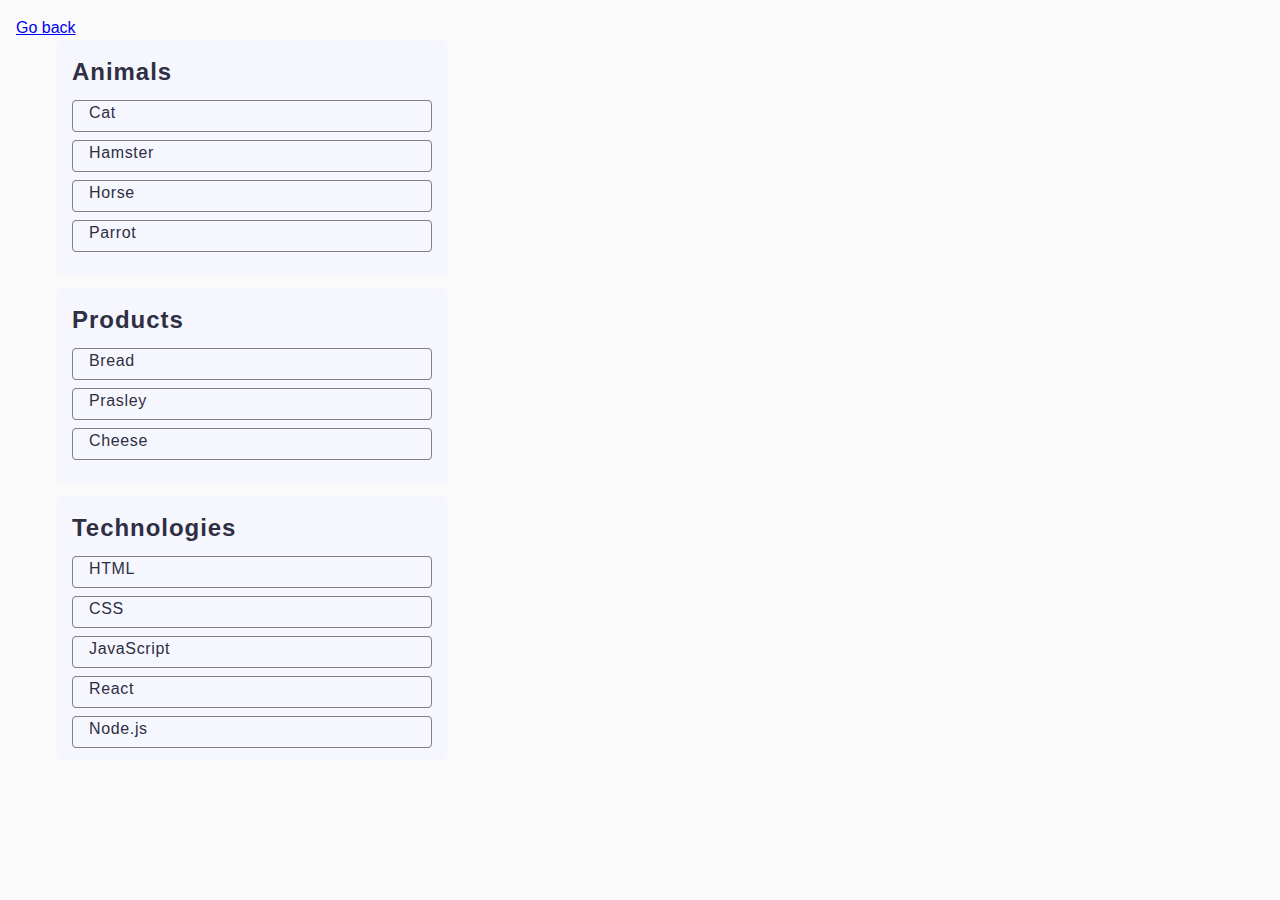
<file: task-1.html>
<!DOCTYPE html>
<html lang="en">
  <head>
    <meta charset="UTF-8" />
    <meta http-equiv="X-UA-Compatible" content="IE=edge" />
    <meta name="viewport" content="width=device-width, initial-scale=1.0" />
    <link
      rel="icon"
      type="image/png"
      sizes="32x32"
      href="./favicon-32x32.png"
    />
    <title>Task 1</title>
    <link rel="stylesheet" href="./css/common.css" />
  </head>
  <body>
    <p class="link"><a href="./index.html">Go back</a></p>

    <ul id="categories">
      <li class="item">
        <h2 class="title">Animals</h2>

        <ul class="sub-list">
          <li class="sub-item">Cat</li>
          <li class="sub-item">Hamster</li>
          <li class="sub-item">Horse</li>
          <li class="sub-item">Parrot</li>
        </ul>
      </li>
      <li class="item">
        <h2 class="title">Products</h2>

        <ul class="sub-list">
          <li class="sub-item">Bread</li>
          <li class="sub-item">Prasley</li>
          <li class="sub-item">Cheese</li>
        </ul>
      </li>
      <li class="item">
        <h2 class="title">Technologies</h2>

        <ul class="sub-list">
          <li class="sub-item">HTML</li>
          <li class="sub-item">CSS</li>
          <li class="sub-item">JavaScript</li>
          <li class="sub-item">React</li>
          <li class="sub-item">Node.js</li>
        </ul>
      </li>
    </ul>

    <script src="./js/task-1.js" type="module"></script>
  </body>
</html>
</file>
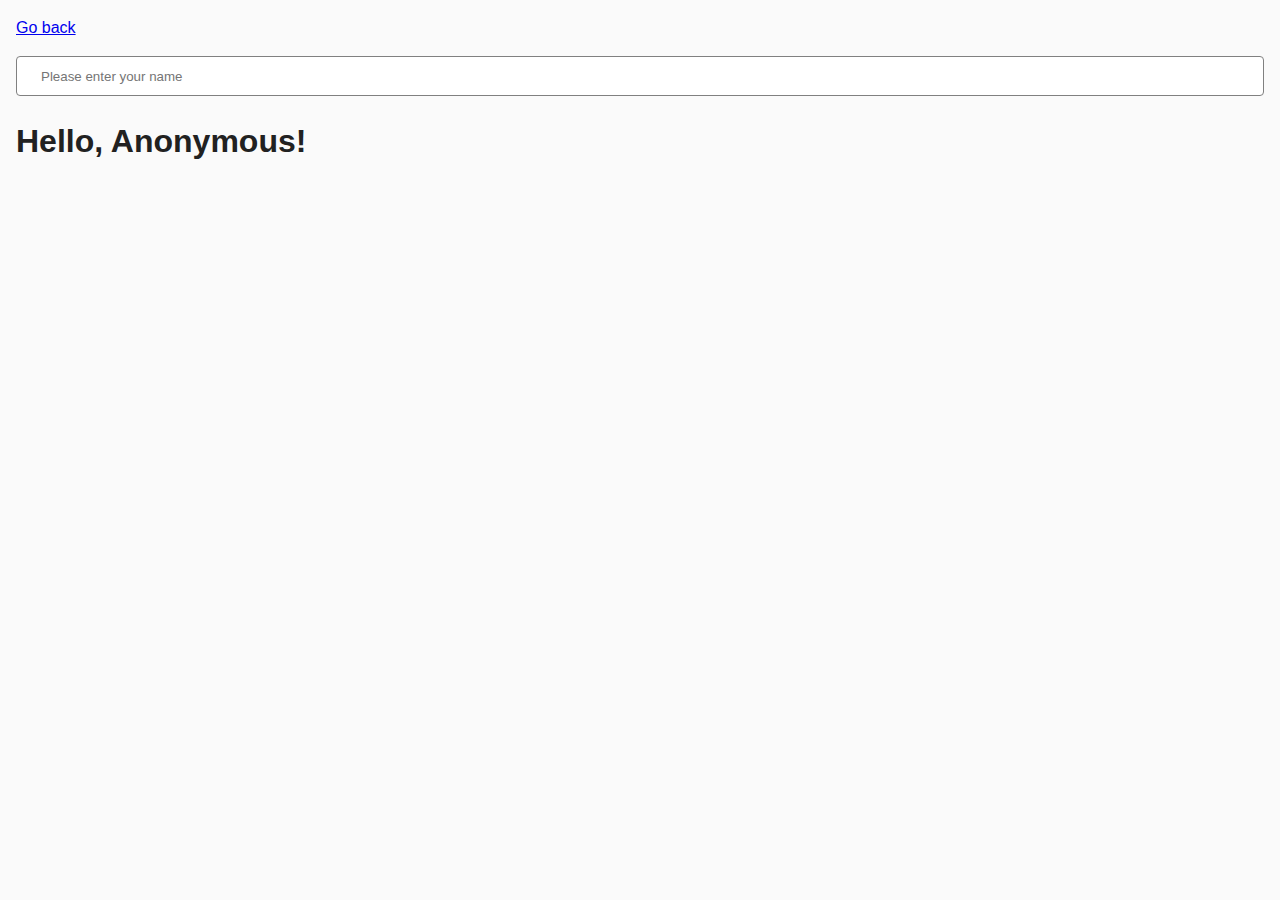
<file: task-3.html>
<!DOCTYPE html>
<html lang="en">
  <head>
    <meta charset="UTF-8" />
    <meta http-equiv="X-UA-Compatible" content="IE=edge" />
    <meta name="viewport" content="width=device-width, initial-scale=1.0" />
    <link
      rel="icon"
      type="image/png"
      sizes="32x32"
      href="./favicon-32x32.png"
    />
    <title>Task 3</title>
    <link rel="stylesheet" href="./css/common.css" />
  </head>
  <body>
    <p><a href="./index.html">Go back</a></p>

    <input type="text" id="name-input" placeholder="Please enter your name" />
    <h1>Hello, <span id="name-output">Anonymous</span>!</h1>

    <script src="./js/task-3.js" type="module"></script>
  </body>
</html>
</file>
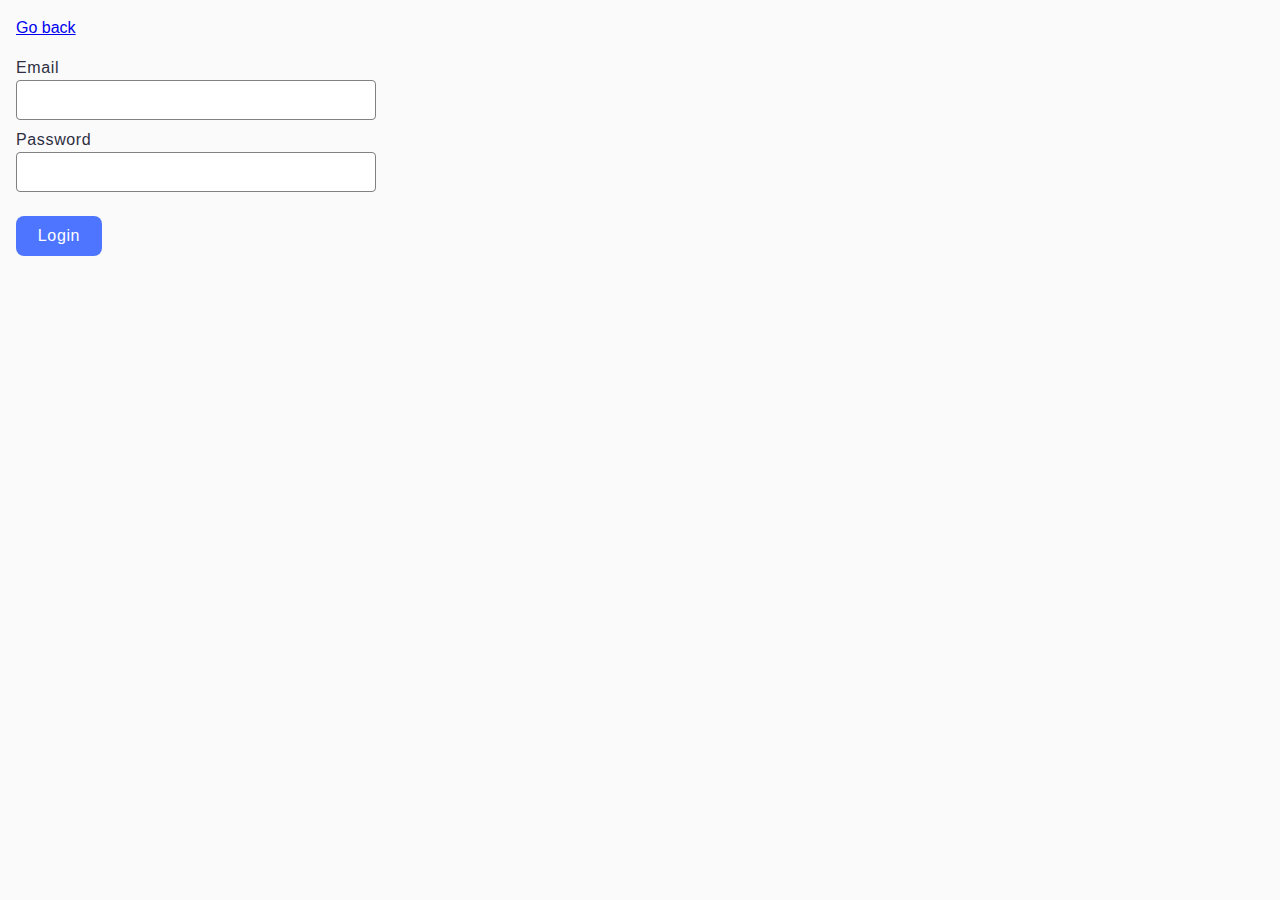
<file: task-4.html>
<!DOCTYPE html>
<html lang="en">
  <head>
    <meta charset="UTF-8" />
    <meta http-equiv="X-UA-Compatible" content="IE=edge" />
    <meta name="viewport" content="width=device-width, initial-scale=1.0" />
    <link
      rel="icon"
      type="image/png"
      sizes="32x32"
      href="./favicon-32x32.png"
    />
    <title>Task 4</title>
    <link rel="stylesheet" href="./css/common.css" />
  </head>
  <body>
    <p><a href="./index.html">Go back</a></p>

    <form class="login-form">
      <label class="label-form">
        Email
        <input type="email" name="email" />
      </label>
      <label class="label-form">
        Password
        <input type="password" name="password" />
      </label>
      <button type="submit" class="btn-form">Login</button>
    </form>

    <script src="./js/task-4.js" type="module"></script>
  </body>
</html>
</file>
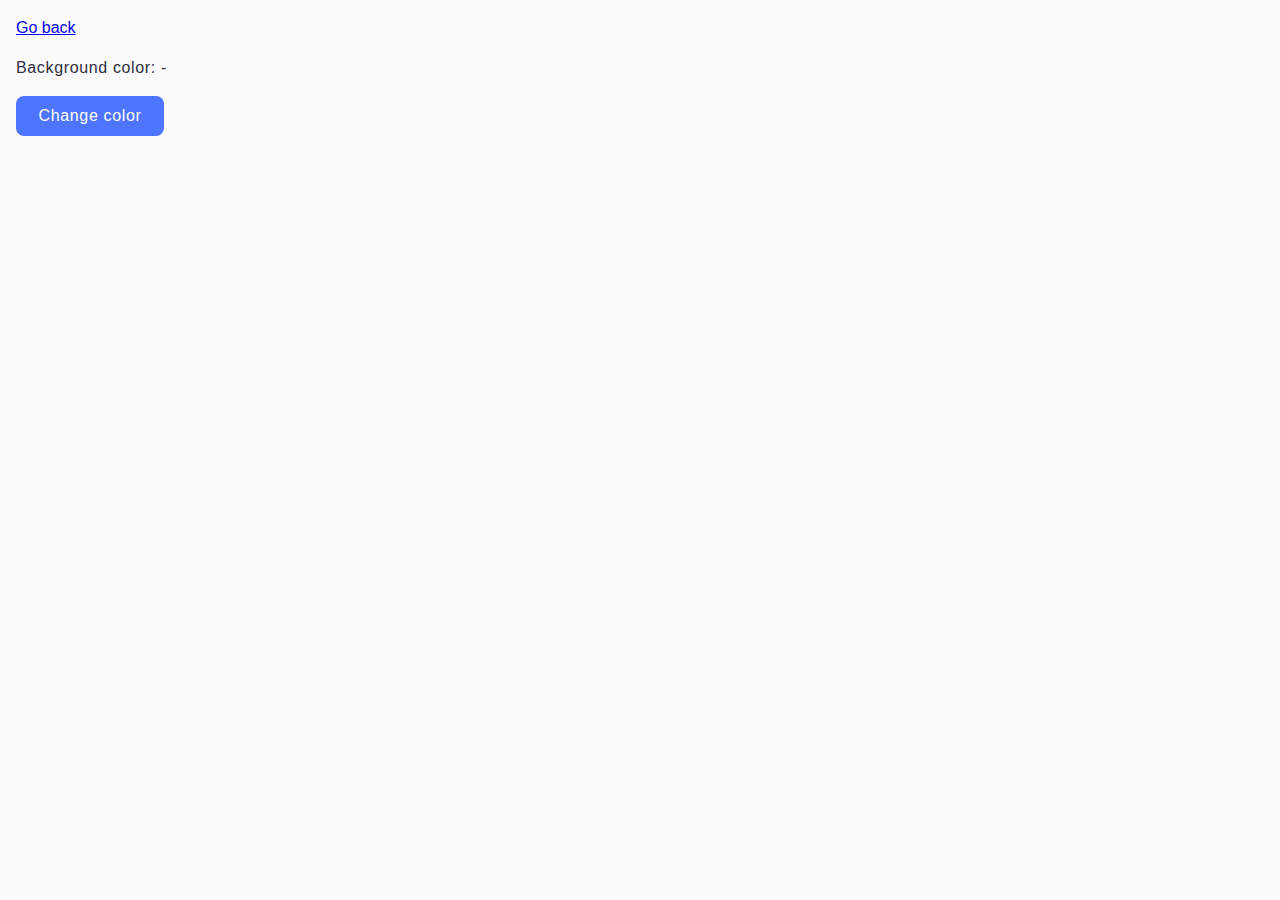
<file: task-5.html>
<!DOCTYPE html>
<html lang="en">
  <head>
    <meta charset="UTF-8" />
    <meta http-equiv="X-UA-Compatible" content="IE=edge" />
    <meta name="viewport" content="width=device-width, initial-scale=1.0" />
    <link
      rel="icon"
      type="image/png"
      sizes="32x32"
      href="./favicon-32x32.png"
    />
    <title>Task 5</title>
    <link rel="stylesheet" href="./css/common.css" />
  </head>
  <body>
    <p><a href="./index.html">Go back</a></p>

    <div class="widget">
      <p class="text">Background color: <span class="color">-</span></p>
      <button type="button" class="change-color">Change color</button>
    </div>

    <script src="./js/task-5.js" type="module"></script>
  </body>
</html>
</file>
<file: css/common.css>
* {
  box-sizing: border-box;
}

body {
  margin: 16px;
  font-family: -apple-system, BlinkMacSystemFont, 'Segoe UI', Roboto, Oxygen,
    Ubuntu, Cantarell, 'Open Sans', 'Helvetica Neue', sans-serif;
  -webkit-font-smoothing: antialiased;
  -moz-osx-font-smoothing: grayscale;
  background-color: #fafafa;
  color: #212121;
  line-height: 1.5;
}

/* ================ task-1 ====================== */
.link {
  margin: 0;
}

#categories {
  list-style: none;
  margin: 0;
}
.title {
  font-family: var(--font-family);
  font-weight: 600;
  font-size: 24px;
  line-height: 133%;
  letter-spacing: 0.04em;
  color: #2e2f42;
  margin-top: 0;
  margin-bottom: 12px;
}

.item {
  border-radius: 8px;
  padding: 16px;
  width: 392px;
  max-height: 264px;
  background: #f6f6fe;
  padding: 16px;
}

.item:not(:last-child) {
  margin-bottom: 12px;
}

.sub-list {
  list-style: none;
  padding: 0;
}

.sub-item {
  font-weight: 400;
  font-size: 16px;
  line-height: 150%;
  letter-spacing: 0.04em;
  color: #2e2f42;
  border: 1px solid #808080;
  border-radius: 4px;
  width: 360px;
  height: 32px;
  padding-top: 0;
  padding-bottom: 0;
  padding-left: 16px;
  margin-bottom: 8px;
  align-items: center;
}

/* ================ task-2 ====================== */
.gallery {
  display: flex;
  flex-wrap: wrap;
  column-gap: 24px;
  row-gap: 48px;
  padding: 0;
  list-style: none;
  align-items: center;
  justify-content: center;
}
/* ================ task-3 ====================== */
.login-form {
  display: flex;
  flex-direction: column;
  align-items: stretch;
  max-width: 360px;
}

input {
  width: 100%;
  border: 1px solid #808080;
  border-radius: 4px;
  height: 40px;
  padding-left: 24px;
  padding-right: 16px;
  display: block;
  margin-bottom: 8px;
}

.label-form {
  font-weight: 400;
  font-size: 16px;
  line-height: 150%;
  letter-spacing: 0.04em;
  color: #2e2f42;
}

.btn-form {
  margin-top: 16px;
  border-radius: 8px;
  padding: 8px 16px;
  max-width: 86px;
  height: 40px;
  background: #4e75ff;
  font-weight: 500;
  font-size: 16px;
  line-height: 150%;
  letter-spacing: 0.04em;
  color: #fff;
  border: none;
  cursor: pointer;
}

/* ================ task-5 ====================== */
.text {
  font-weight: 400;
  font-size: 16px;
  line-height: 150%;
  letter-spacing: 0.04em;
  color: #2e2f42;
}

.change-color {
  border-radius: 8px;
  padding: 8px 16px;
  width: 148px;
  height: 40px;
  background: #4e75ff;
  font-weight: 500;
  font-size: 16px;
  line-height: 150%;
  letter-spacing: 0.04em;
  color: #fff;
  border: none;
  cursor: pointer;
}
</file>
